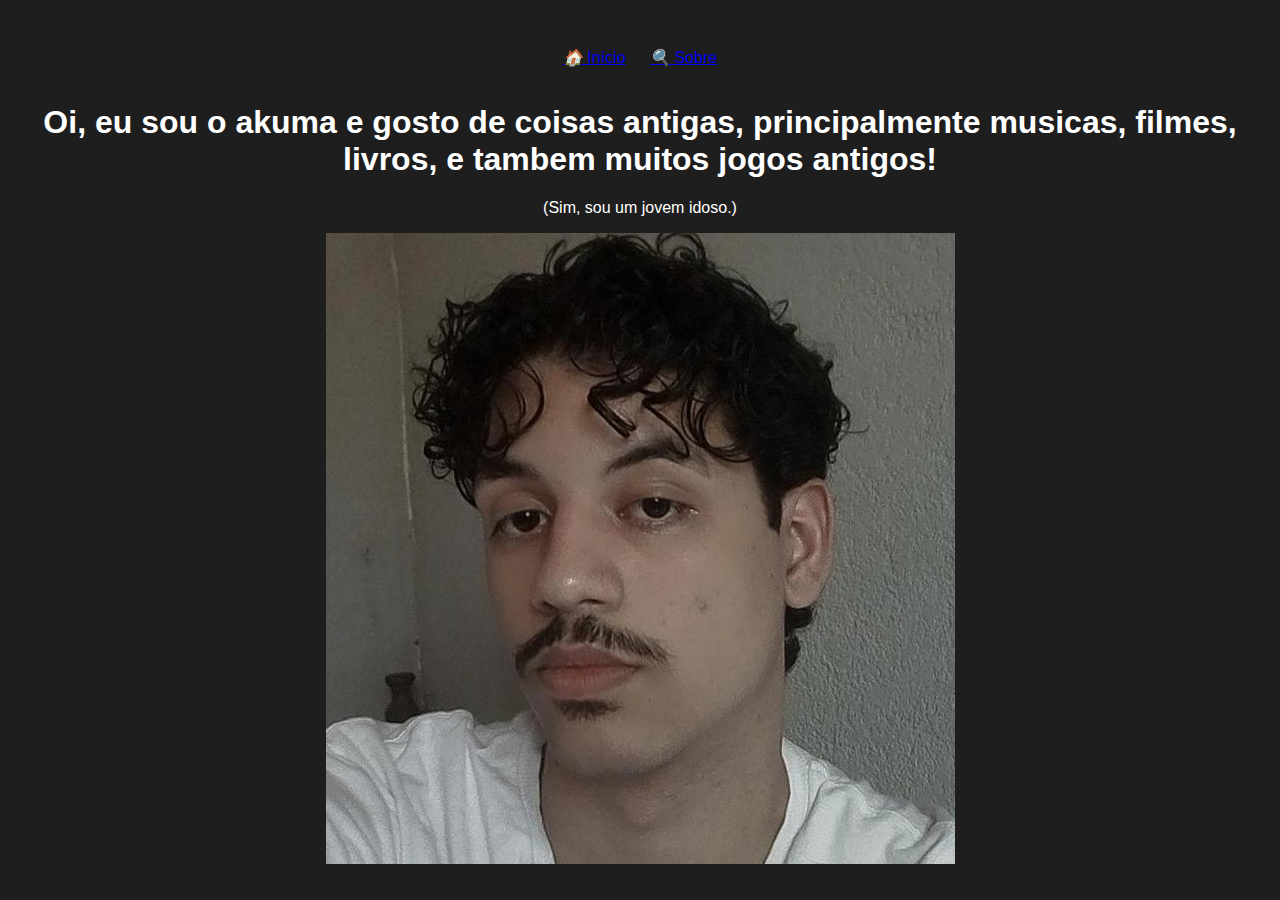
<file: BlogDoAkuma/sobre.html>
<!DOCTYPE html>
<html lang="pt-BR">

<header>
    <meta charset="UTF-8">
    <meta name="viewport" content="width=device-width, initial-scale=1.0">
    <title>Sobre o AKUMA</title>
    <link rel="stylesheet" href="styles.css">
    </header>
    <header>
    <nav>
        <ul>
            <li><a href="index.html"><i class="icon">🏠</i> Início</a></li> <!-- Link ajustado -->
            <li><a href="sobre.html"><i class="icon">🔍</i> Sobre</a></li> <!-- Link ajustado -->
        </ul>
    </nav>
</header>
<style>
   body {
    margin: 0;
            padding: 0;
            display: flex;
            flex-direction: column;
            align-items: center;
            justify-content: center;
            height: 100vh;
            text-align: center;
   }
   img {
            max-width: 100%;
            height: auto;
        }
        header {
            background-color: transparent; /* Remove a cor de fundo do header */
            border: none; /* Remove bordas, se houver */
            margin: 0;
            padding: 0;
        }
</style>

<body>
    <main>
        <h1>Oi, eu sou o akuma e gosto de coisas antigas, principalmente musicas, filmes, livros, e tambem muitos jogos antigos!</h1>
        <p>(Sim, sou um jovem idoso.)</p>
        <img src="imagens/akuma.png" alt="Descrição da imagem">
    </main>
</body>    

</html>
</file>
<file: BlogDoAkuma/styles.css>
body {
    font-family: Arial, sans-serif;
    background-color: #1e1e1e; /* Cor de fundo escura */
    color: #fff; /* Texto branco */
    margin: 0;
    padding: 0;
}

header {
    background-color: #333;
    padding: 10px;
    text-align: center;
}

header h1 {
    margin: 0;
    color: #00cc66;
}

nav ul {
    list-style-type: none;
    padding: 0;
}

nav ul li {
    display: inline;
    margin: 0 10px;
}

.card-container {
    display: flex; /* Exibe os cards lado a lado */
    flex-wrap: wrap; /* Permite quebra de linha para cards */
    justify-content: space-around; /* Espaço entre os cards */
    padding: 20px;
}

.card {
    background-color: #2b2b2b; /* Cor de fundo do card */
    border-radius: 8px;
    width: 300px; /* Largura fixa para cada card */
    margin: 20px; /* Margem entre os cards */
    color: #fff;
    box-shadow: 0 4px 8px rgba(0, 0, 0, 0.1);
    overflow: hidden; /* Para garantir que o conteúdo não transborde */
    transition: transform 0.2s; /* Animação suave ao passar o mouse */
}

.card:hover {
    transform: scale(1.05); /* Efeito de zoom ao passar o mouse */
}

.card-image {
    width: 100%;
    height: auto;
}

.card-content {
    padding: 15px;
}

.card-title {
    font-size: 1.2em;
    margin: 10px 0;
    color: #00cc66; /* Cor dos títulos */
}

.card-description {
    font-size: 0.9em;
    color: #ddd;
}
</file>
